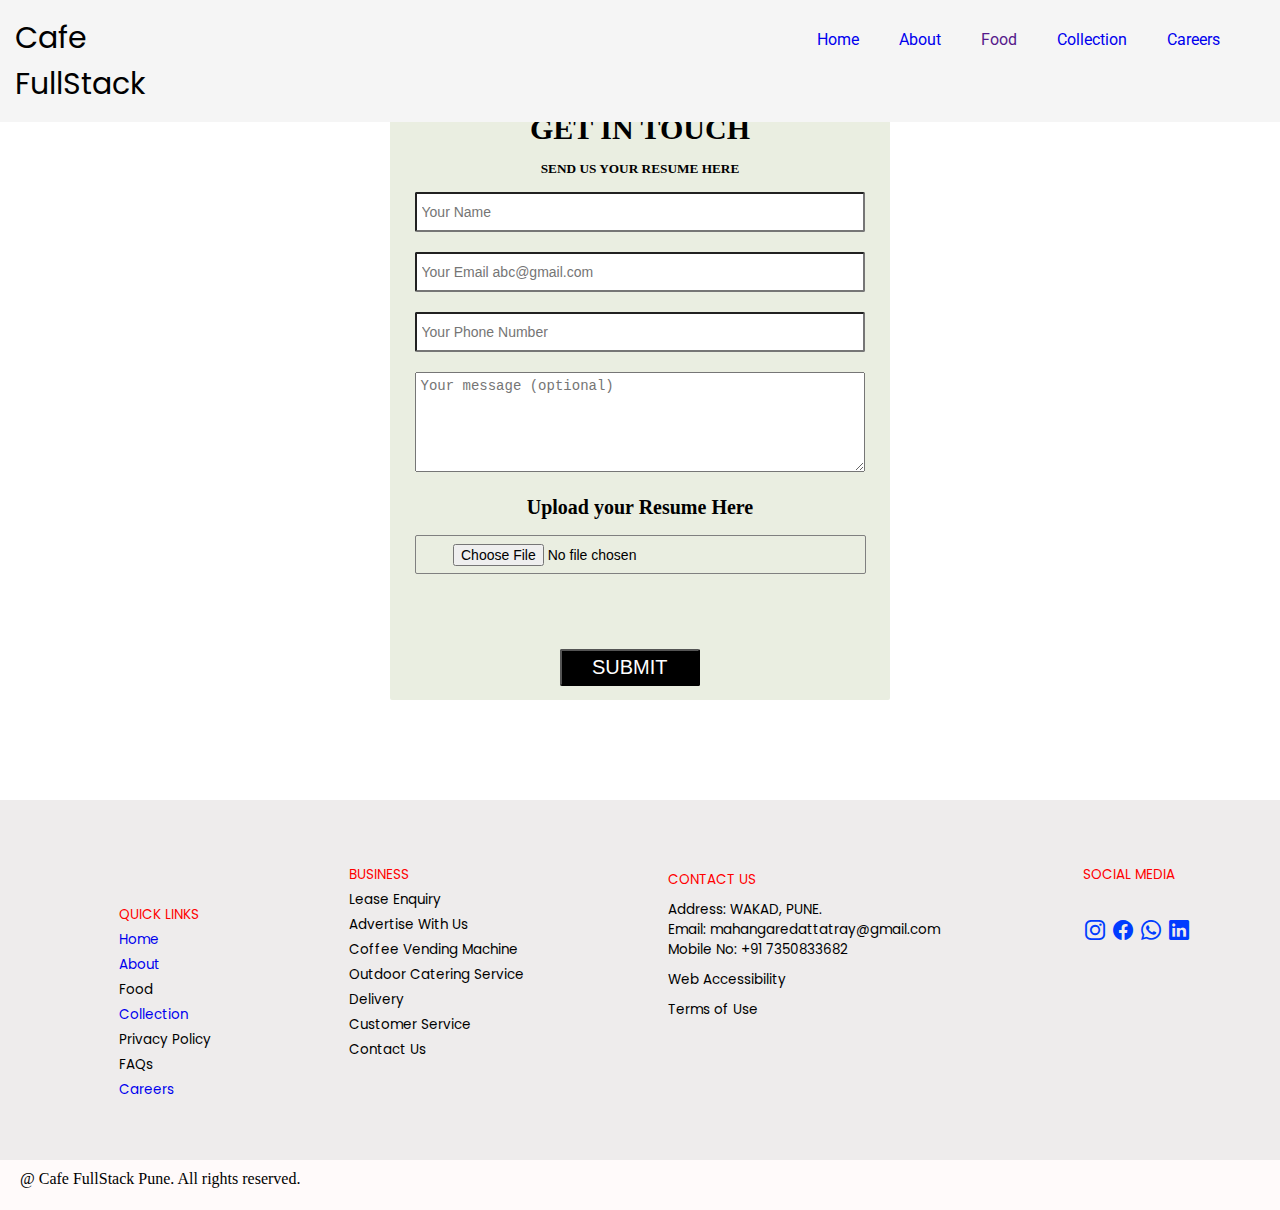
<file: cafeCareers.html>
<!DOCTYPE html>
<html lang="en">
<head>
    <meta charset="UTF-8">
    <meta name="viewport" content="width=device-width, initial-scale=1.0">
    <title>Career Page</title>
    <!-- Favicon Link -->
    <link rel="shortcut icon" href="resource/favicon-16x16.png" type="image/x-icon">
    <!-- Bootstrap Icon CDN Link -->
    <link rel="stylesheet" href="https://cdn.jsdelivr.net/npm/bootstrap-icons@1.3.0/font/bootstrap-icons.css">
    <!-- Google Font Family CDN Link -->
    <link rel="preconnect" href="https://fonts.googleapis.com">
    <link rel="preconnect" href="https://fonts.gstatic.com" crossorigin>
    <link href="https://fonts.googleapis.com/css2?family=Poppins&family=Roboto:ital,wght@0,100..900;1,100..900&display=swap" rel="stylesheet">
    <style>
        *{
            margin: 0%;
            padding: 0%;
            box-sizing: border-box;
        }
        body{
            /* background-color:whitesmoke; */
        }
        .nav-section{
             /* border: 2px solid wheat; */
             display: flex;
             justify-content: flex-end;
             padding: 10px;
             gap: 40px;
             font-family: "Roboto", serif;
             width: 100%;
             top: 0%;
             position: fixed;
             background-color: whitesmoke;
             z-index: 1000;
        }
        .nav-section #careers{
             margin-right: 50px;

        }
        .nav-section #name{
             margin-right: 600px;
             font-size: 30px;
             font-family: "Poppins", serif;
             padding: 5px;
    
        }
        .nav-section div{
             margin-top: 20px;
        }
        .nav-section a{
             /* color: white; */
             text-decoration: none;
        }
        a:hover{
             color: red;
        }
        .main-section{
            width: 500px;
            height: 600px;
            border: 2px solid #eaeee1;
            margin: 100px auto;
            background-color: #eaeee1;
            border-radius:2px;
            
        }
        .main-section h3{
            padding: 10px;
            text-align: center;
            font-size: 30px;
        }
        .main-section h5{
            padding: 5px;
            text-align: center;
        }
        .main-section input{
            padding: 5px;
            width: 450px;
            height: 40px;
            margin: 10px;
            margin-left: 22.5px;
            border-radius: 2px;
            font-size: 14px;
        }
        .main-section textarea{
            padding: 5px;
            width: 450px;
            height: 100px;
            margin: 10px;
            margin-left: 22.5px;
            font-size: 14px;
            /* border-radius: 2px; */
        }
        .main-section #upload{
            font-size: 20px;
        }
        .main-section #file{
            border: 1px solid gray;
            padding: 10px;
            border-radius: 2px;
            margin-left: 22.5px;
        }
        .main-section #file input{
            width: 397px;
            height: 100px;
        }
        .main-section button{
            padding: 5px 30px 5px 30px;
            margin-left: 168px;
            font-size: 20px;
            background-color: black;
            color: white;
            border-radius: 2px;
        }
        .footer-main{
        /* border: 2px solid gray; */
            width: 100%;
            height: 360px;
            display: flex;
            justify-content: space-around;
            padding: 20px;
            font-family: "Poppins", serif;
            font-size: 13.5px;
            background-color:rgb(238, 236, 236);
            color: black;
        }
        .footer-main #div1{
            margin-top: 80px;
            margin-left: 30px;
        }
        .footer-main #div1 p{
            margin:5px;
        }
        .footer-main #div1 a{
            text-decoration: none;
        }
        .footer-main #div2{
            margin-top: 40px;
        }
        .footer-main #div2 p{
            margin: 5px;
        }
        .footer-main #div3{
            margin-top: 40px;
        }
        .footer-main #div3 p{
            margin: 10px;
    
        }
        .footer-main #div4{
            margin-top: 40px;
        }
        .footer-main #div4 p{
            margin: 5px;
        }
        .footer-main #div4 i{
            font-size: 20px;
            margin: 2px;
            color: rgb(0, 60, 255);
        }
        .footer-main #f-link{
            text-transform: uppercase;
            color: red;
        }
        #end-section{
            height: 20px;
            padding: 10px 20px;
            height: 50px;
            background-color: #FFFAFA;
            /* border: 2px solid red; */
        }
    </style>
</head>
<body>
      <!-- Navigation Section -->
      <nav class="nav-section">
        <p id="name">Cafe FullStack</p>
        <div> <a href="index.html">Home</a></div>
        <div> <a href="cafeAboutUs.html">About</a></div>
        <div> <a href="">Food</a></div>
        <div> <a href="cafeCollection.html">Collection</a></div>
        <div id="careers"> <a href="cafeCareers.html">Careers</a></div>
     </nav>
    <section class="main-section">
        <h3>GET IN TOUCH</h3>
        <h5>SEND US YOUR RESUME HERE</h5>
        <table>
            <tbody>
                <tr><input type="text" placeholder="Your Name" required></tr> <br>
                <tr><input type="email" name="" id="" placeholder="Your Email abc@gmail.com" required></tr><br>
                <tr><input type="number" name="" id="" placeholder="Your Phone Number" required></tr><br>
                <tr><textarea name="" id="" placeholder="Your message (optional)"></textarea></tr><br>
                <h3 id="upload">Upload your Resume Here</h3>
                <tr><span id="file"><input type="file" name="" id="" required></span></tr> 
                <tr><button>SUBMIT</button></tr>
            </tbody>
        </table>    
    </section>
    <!-- Footer Section -->
    <section class="footer-main">
        <div id="div1">
            <p id="f-link">Quick Links</p> 
            <p><a href="index.html">Home</a></p>
            <p><a href="cafeAboutUs.html">About</a></p>
            <p>Food</p>
            <p> <a href="cafeCollection.html">Collection</a></p>
            <p>Privacy Policy</p>
            <p>FAQs</p>
            <p> <a href="cafeCareers.html">Careers</a></p>
         </div>
         <div id="div2">
            <p id="f-link">Business</p>
            <p>Lease Enquiry</p>
            <p>Advertise With Us</p>
            <p>Coffee Vending Machine</p>
            <p>Outdoor Catering Service</p>
            <p>Delivery</p>
            <p>Customer Service</p>
            <p>Contact Us</p>
         </div>
         <div id="div3">
            <p id="f-link">Contact Us</p>
            <p>Address: WAKAD, PUNE. <br> 
               Email: mahangaredattatray@gmail.com <br>
               Mobile No: +91 7350833682
            </p>
            <p>Web Accessibility</p>
            <p>Terms of Use</p>
         </div>
         <div id="div4">
            <p id="f-link">Social Media</p> <br>
            <p>
               <span> <a href="https://www.instagram.com/" target="_blank" ><i class="bi bi-instagram"></i></a></span>
               <span> <a href="https://www.facebook.com/" target="_blank"><i class="bi bi-facebook"></i></a></span>
               <!-- <span><i class="bi bi-youtube"></i></span> -->
               <span> <a href="https://www.whatsapp.com/" target="_blank"><i class="bi bi-whatsapp"></i></a></span>
               <span><a href="https://in.linkedin.com/" target="_blank"><i class="bi bi-linkedin"></i></a></span>
            </p>
         </div>
      </section>
     <!-- End-Section -->
     <section id="end-section">
        <span> @ Cafe FullStack Pune. All rights reserved.</span>
     </section>
</body>
</html>
</file>
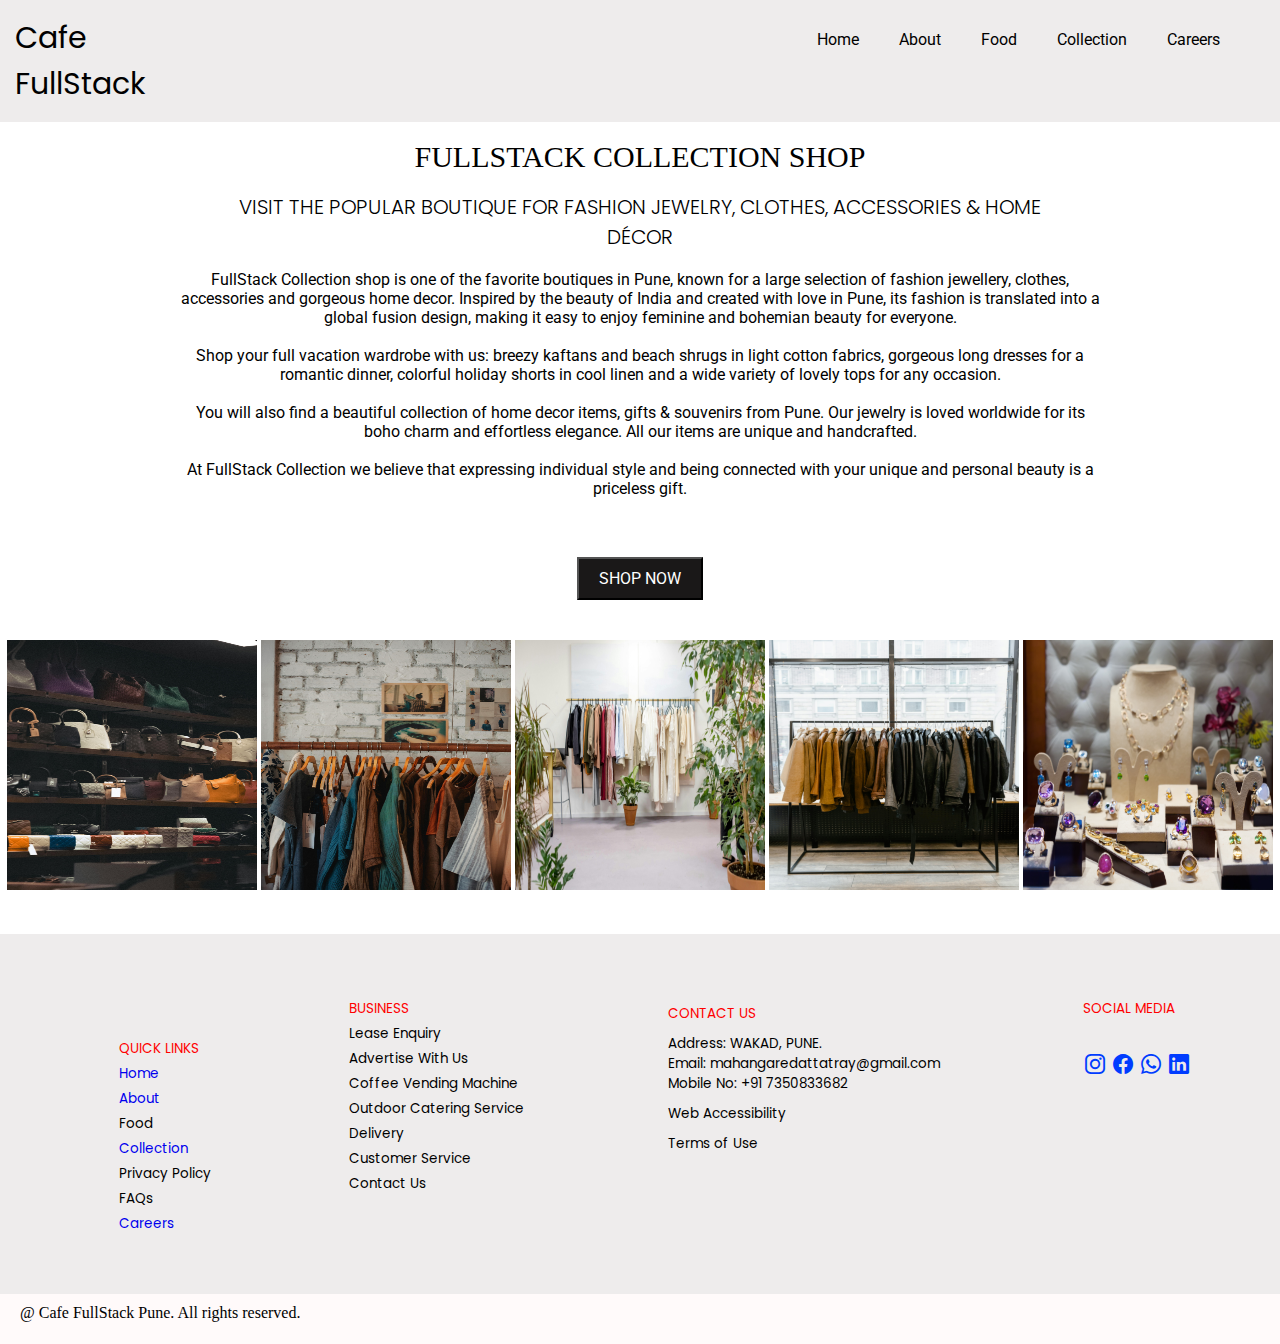
<file: cafeCollection.html>
<!DOCTYPE html>
<html lang="en">
<head>
    <meta charset="UTF-8">
    <meta name="viewport" content="width=device-width, initial-scale=1.0">
    <title>Collection</title>
    <!-- Favicon Link -->
    <link rel="shortcut icon" href="resource/favicon-16x16.png" type="image/x-icon">
    <!-- CDN Link of Bootstrap Icon -->
    <link rel="stylesheet" href="https://cdn.jsdelivr.net/npm/bootstrap-icons@1.3.0/font/bootstrap-icons.css">
    <!-- Google Font Family CDN Link -->
    <link href="https://fonts.googleapis.com/css2?family=Poppins&family=Roboto:ital,wght@0,100..900;1,100..900&display=swap" rel="stylesheet">
    <!-- font-family: "Poppins", serif; -->
    <style>
        *{
            padding: 0%;
            margin: 0%;
            box-sizing: border-box;
        }
        .nav-section{
             /* border: 2px solid wheat; */
             display: flex;
             justify-content: flex-end;
             padding: 10px;
             gap: 40px;
             font-family: "Roboto", serif;
             width: 100%;
             top: 0%;
             position: fixed;
             /* background-color: #221144; */
             background-color: rgb(238, 236, 236);
             z-index: 1000;
             color: black;
        }
        .nav-section #careers{
             margin-right: 50px;

        }
        .nav-section #name{
             margin-right: 600px;
             font-size: 30px;
             font-family: "Poppins", serif;
             padding: 5px;
    
        }
        .nav-section div{
             margin-top: 20px;
        }
        .nav-section a{
             color: black;
             text-decoration: none;
        }
        a:hover{
             color: orangered;
        }
        .Main-Section{
            margin-top: 140px;
            /* border: 2px solid gray; */
            text-align: center;
        }
        .Main-Section #name{
            font-size: 30px;
            /* font-family: "Roboto", serif; */
            font-family: var(--tg-heading-font-family);
            font-weight: 400;
        }
        .Main-Section #text{
            font-size: 20px;
            font-family: "Poppins", serif;
            font-weight: 300;
        }
        .Main-Section #para{
            font-family: "Roboto", serif;
        }
        .Main-Section #para #button{
            margin: 40px;
            padding: 10px 20px;
            font-size: 16px;
            background-color: rgb(26, 24, 24);
            color: white;
            font-family: "Roboto", serif;
        }
        .collection{
            text-align: center;
            margin-bottom: 40px;
        }
        .footer-main{
        /* border: 2px solid gray; */
            width: 100%;
            height: 360px;
            display: flex;
            justify-content: space-around;
            padding: 20px;
            font-family: "Poppins", serif;
            font-size: 13.5px;
            background-color: whitesmoke;
            background-color:rgb(238, 236, 236);
            color: black;
        }
        .footer-main #div1{
            margin-top: 80px;
            margin-left: 30px;
        }
        .footer-main #div1 p{
            margin:5px;
        }
        .footer-main #div1 a{
            text-decoration: none;
        }
        .footer-main #div2{
            margin-top: 40px;
        }
        .footer-main #div2 p{
            margin: 5px;
        }
        .footer-main #div3{
            margin-top: 40px;
        }
        .footer-main #div3 p{
            margin: 10px;
    
        }
        .footer-main #div4{
            margin-top: 40px;
        }
        .footer-main #div4 p{
            margin: 5px;
        }
        .footer-main #div4 i{
            font-size: 20px;
            margin: 2px;
            color: rgb(0, 60, 255);
        }
        .footer-main #f-link{
            text-transform: uppercase;
            color: red;
        }
        #end-section{
            height: 20px;
            padding: 10px 20px;
            height: 50px;
            background-color: #FFFAFA;
            /* border: 2px solid red; */
        }
    </style>
</head>
<body>
    <!-- Navigation Section -->
    <nav class="nav-section">
        <p id="name">Cafe FullStack</p>
        <div> <a href="index.html">Home</a></div>
        <div> <a href="cafeAboutUs.html">About</a></div>
        <div> <a href="">Food</a></div>
        <div> <a href="cafeCollection.html">Collection</a></div>
        <div id="careers"> <a href="cafeCareers.html">Careers</a></div>
    </nav>
    <!-- Main-Section -->
     <section class="Main-Section">
        <span id="name"> FULLSTACK COLLECTION SHOP</span> <br> <br>
        <span id="text">VISIT THE POPULAR BOUTIQUE FOR FASHION JEWELRY, CLOTHES, ACCESSORIES & HOME <br> DÉCOR</span> <br> <br>
        <p id="para">
            FullStack Collection shop is one of the favorite boutiques in Pune, known for a large selection of fashion jewellery, clothes, <br> accessories and gorgeous home decor. Inspired by the beauty of India and created with love in Pune, its fashion is translated into a <br>
             global fusion design, making it easy to enjoy feminine and bohemian beauty for everyone. <br>
            <br>
            Shop your full vacation wardrobe with us: breezy kaftans and beach shrugs in light cotton fabrics, gorgeous long dresses for a <br>
            romantic dinner, colorful holiday shorts in cool linen and a wide variety of lovely tops for any occasion. <br>
            <br>
            You will also find a beautiful collection of home decor items, gifts & souvenirs from Pune. Our jewelry is loved worldwide for its <br>
            boho charm and effortless elegance. All our items are unique and handcrafted. <br>
            <br>
            At FullStack Collection we believe that expressing individual style and being connected with your unique and personal beauty is a <br>
            priceless gift. <br> <br> 
            <button id="button">SHOP NOW</button>
        </p>
     </section>
     <section class="collection">
        <img src="resource/collection 1.jpg" alt="" width="250px" height="250">
        <img src="resource/collection 2.jpg" alt="" width="250px" height="250">
        <img src="resource/collection 3.jpg" alt="" width="250px" height="250">
        <img src="resource/pexels-mart-production-7679798.jpg" alt="" width="250px" height="250">
        <img src="resource/collection 4.jpg" alt="" width="250px" height="250">
     </section>
     <!-- Footer Section -->
      <section class="footer-main">
        <div id="div1">
            <p id="f-link">Quick Links</p> 
            <p><a href="index.html">Home</a></p>
            <p><a href="cafeAboutUs.html">About</a></p>
            <p>Food</p>
            <p> <a href="cafeCollection.html">Collection</a></p>
            <p>Privacy Policy</p>
            <p>FAQs</p>
            <p> <a href="cafeCareers.html">Careers</a></p>
         </div>
         <div id="div2">
            <p id="f-link">Business</p>
            <p>Lease Enquiry</p>
            <p>Advertise With Us</p>
            <p>Coffee Vending Machine</p>
            <p>Outdoor Catering Service</p>
            <p>Delivery</p>
            <p>Customer Service</p>
            <p>Contact Us</p>
         </div>
         <div id="div3">
            <p id="f-link">Contact Us</p>
            <p>Address: WAKAD, PUNE. <br> 
               Email: mahangaredattatray@gmail.com <br>
               Mobile No: +91 7350833682
            </p>
            <p>Web Accessibility</p>
            <p>Terms of Use</p>
         </div>
         <div id="div4">
            <p id="f-link">Social Media</p> <br>
            <p>
               <span> <a href="https://www.instagram.com/" target="_blank" ><i class="bi bi-instagram"></i></a></span>
               <span> <a href="https://www.facebook.com/" target="_blank"><i class="bi bi-facebook"></i></a></span>
               <!-- <span><i class="bi bi-youtube"></i></span> -->
               <span> <a href="https://www.whatsapp.com/" target="_blank"><i class="bi bi-whatsapp"></i></a></span>
               <span><a href="https://in.linkedin.com/" target="_blank"><i class="bi bi-linkedin"></i></a></span>
            </p>
         </div>
      </section>
      <!-- End-Section -->
      <section id="end-section">
           <span> @ Cafe FullStack Pune. All rights reserved.</span>
      </section>
</body>
</html>
</file>
